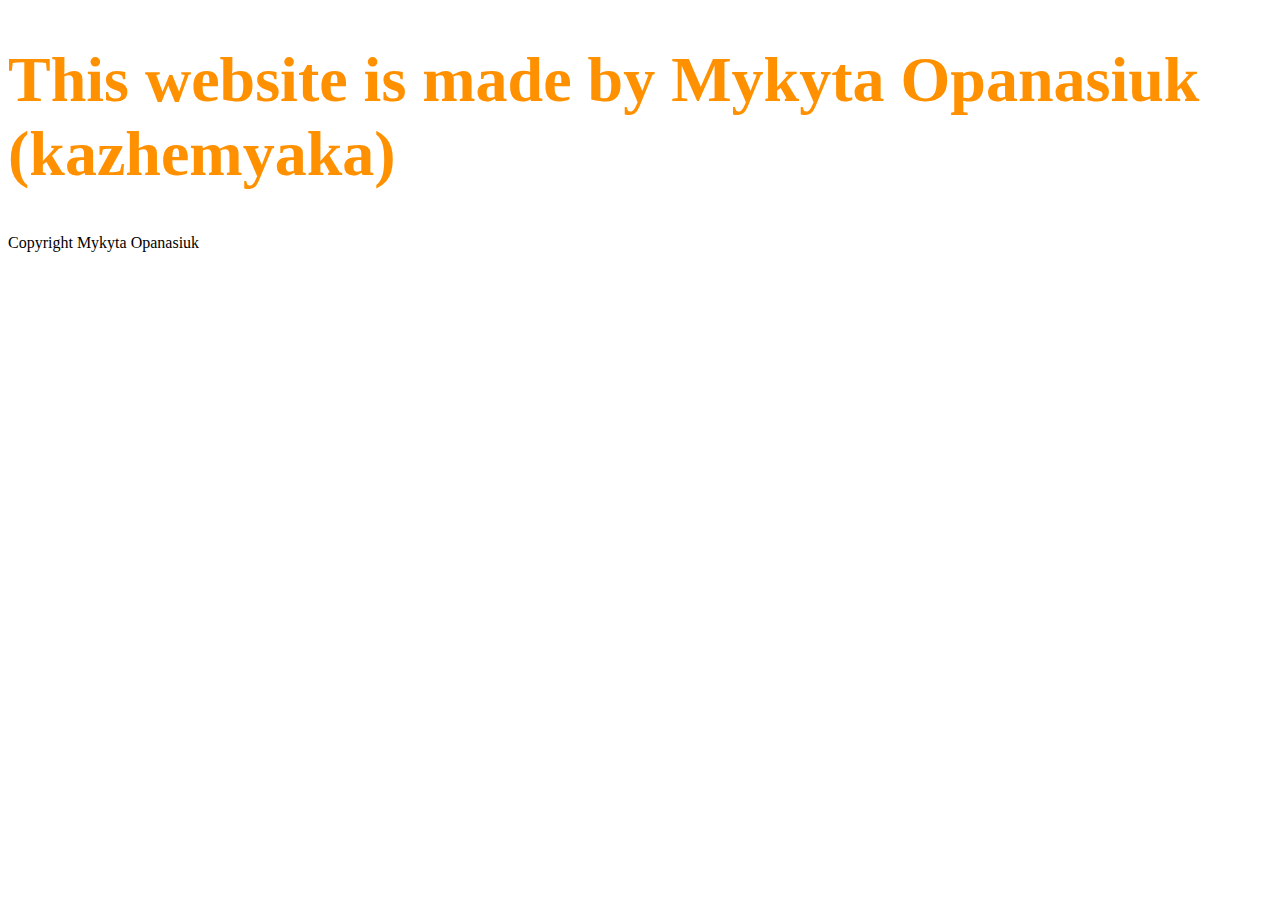
<file: about.html>
<!DOCTYPE html>
<html lang="en">
  <head>
    <meta charset="UTF-8" />
    <meta name="viewport" content="width=device-width, initial-scale=1.0" />
    <title>About</title>
    <link rel="stylesheet" href="styles/h1.css" />
  </head>
  <body>
    <h1>This website is made by Mykyta Opanasiuk (kazhemyaka)</h1>
    <p>Copyright Mykyta Opanasiuk</p>
  </body>
</html>
</file>
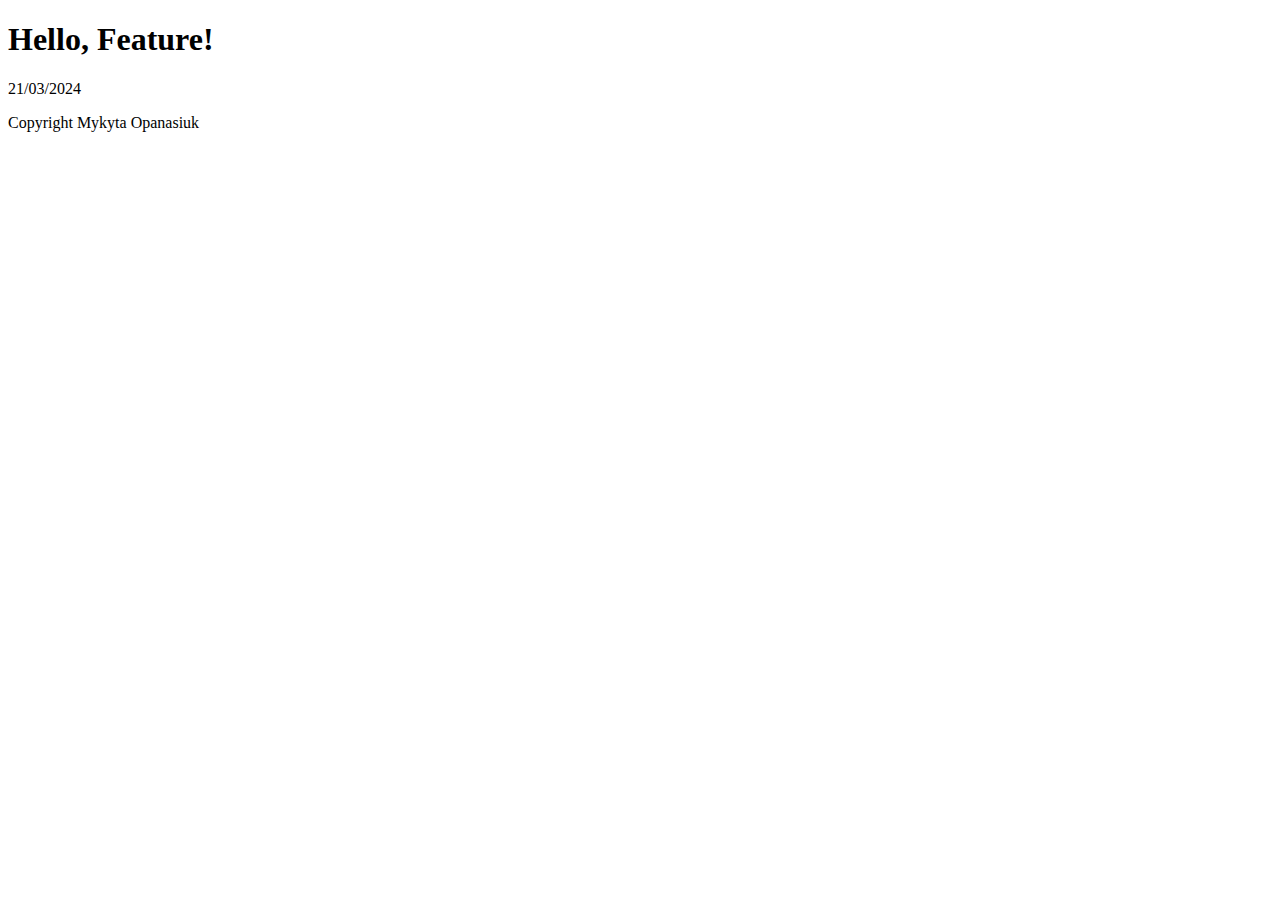
<file: feature.html>
<!DOCTYPE html>
<html lang="en">
  <head>
    <meta charset="UTF-8" />
    <meta name="viewport" content="width=device-width, initial-scale=1.0" />
    <title>Feature 1</title>
  </head>
  <body>
    <h1>Hello, Feature!</h1>
    <p>21/03/2024</p>
    <p>Copyright Mykyta Opanasiuk</p>
  </body>
</html>
</file>
<file: styles/h1.css>
h1 {
  color: #ff9100;
  font-size: 48pt;
  font-family: Georgia, "Times New Roman", Times, serif;
}
</file>
